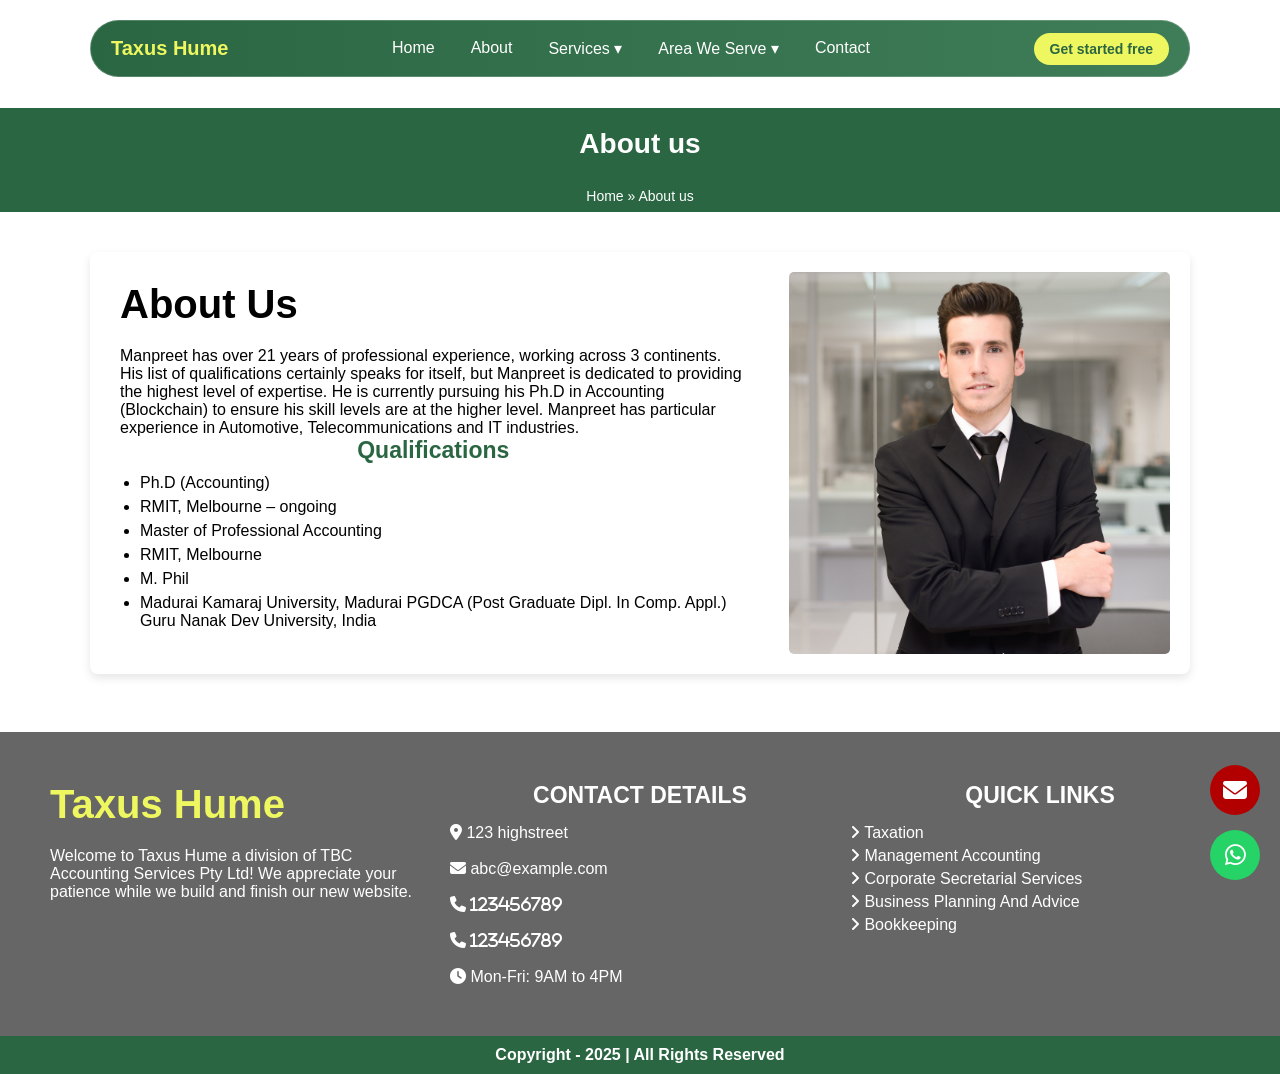
<file: about.html>
<!DOCTYPE html>
<html lang="en">

<head>
    <meta charset="UTF-8">
    <meta name="viewport" content="width=device-width, initial-scale=1.0">
    <title>Taxation</title>
    <link href="styles.css" rel="stylesheet">
    <link rel="icon" type="image/jpg" href="images/T-removebg-preview.png">
    <link rel="stylesheet" href="https://cdnjs.cloudflare.com/ajax/libs/font-awesome/6.4.2/css/all.min.css">
</head>

<body>
    <nav class="navbar">
        <div class="logo">Taxus Hume</div>
        <button class="toggle-btn">&#9776;</button>
        <ul class="nav-links">
            <button class="close-btn">&larr;</button>
            <li><a href="index.html">Home</a></li>
            <li><a href="about.html">About</a></li>
            <li class="dropdown-toggle">
                <a href="#">Services &#9662;</a>
                <ul class="dropdown">
                    <li><a href="bookkeeping.html">Book Keeping</a></li>
                    <li><a href="bpa.html">Business Planing and Advice</a></li>
                    <li><a href="css.html">Corporate Secretarial Services</a></li>
                    <li><a href="ma.html">Management Accounting</a></li>
                    <li><a href="taxation.html">Taxation</a></li>
                </ul>
            </li>
            <li class="dropdown-toggle">
                <a href="#">Area We Serve &#9662;</a>
                <ul class="dropdown">
                    <li><a href="Berwick.html">Berwick</a></li>
                    <li><a href="clyde.html">Clyde</a></li>
                    <li><a href="Cranbourne.html">Cranbourne</a></li>
                    <li><a href="Pakenham.html">Pakenham</a></li>
                </ul>
            </li>
            <li><a href="contact.html">Contact</a></li>
        </ul>
       <button class="btn"><a href="contact.html">Get started free</a></button>
    </nav>

    <script>
        document.querySelector(".toggle-btn").addEventListener("click", function () {
            document.querySelector(".nav-links").classList.toggle("active");
            this.classList.toggle("active");
        });
        document.querySelector(".close-btn").addEventListener("click", function () {
            document.querySelector(".nav-links").classList.remove("active");
            document.querySelector(".toggle-btn").classList.remove("active");
        });
        document.querySelectorAll(".dropdown-toggle > a").forEach(item => {
            item.addEventListener("click", function (e) {
                e.preventDefault();
                this.parentElement.classList.toggle("active");
            });
        });
    </script>
    <br><br><br><br><br><br>
    <div class="b-header">About us</div>
<div class="breadcrumb">Home » About us</div>

<section class="b-section">
  <div class="b-container" style="display: flex; flex-wrap: wrap; align-items: flex-start; gap: 2rem;">
    <div class="b-text-content" style="flex: 1 1 60%;">
        <h2>About Us</h2>
<p>Manpreet has over 21 years of professional experience, working across 3 continents. His list of qualifications certainly speaks for itself, but Manpreet is dedicated to providing the highest level of expertise. He is currently pursuing his Ph.D in Accounting (Blockchain) to ensure his skill levels are at the higher level. Manpreet has particular experience in Automotive, Telecommunications and IT industries.</p>

<h3>Qualifications</h3>
<ul>
<li>Ph.D (Accounting)</li>
<li>RMIT, Melbourne – ongoing</li>
<li>Master of Professional Accounting</li>
<li>RMIT, Melbourne</li>
<li>M. Phil</li>
<li>Madurai Kamaraj University, Madurai
PGDCA (Post Graduate Dipl. In Comp. Appl.)
Guru Nanak Dev University, India</li>

      </ul></div>

    <div class="b-image-content" style="flex: 1 1 35%;">
      <img src="images/manpreet.jpg" alt="Registered Tax Agent Narre Warren" style="max-width: 100%; height: auto;">
    </div>
  </div>
</section>


    
    <br>
  <footer class="footer">
        <div>
            <h2 style="color: #eef75f;">Taxus Hume</h2>
            <p>Welcome to Taxus Hume a division of TBC Accounting Services Pty Ltd! We appreciate your patience while we build and finish our new website.</p>
            <!-- <h3>GET SOCIAL</h3>
            <div class="social-icons">
                <a href="#"><i class="fab fa-facebook-f"></i></a>
                <a href="#"><i class="fab fa-instagram"></i></a>
                <a href="#"><i class="fab fa-linkedin-in"></i></a>
            </div> -->
        </div>
        <div>
            <h3>CONTACT DETAILS</h3>
            <p><i class="fas fa-map-marker-alt"></i> 123 highstreet</p><br>
            <p><i class="fas fa-envelope" href="mailto:abc@example.com"></i> abc@example.com</p><br>
            <p><i class="fas fa-phone" href="tel:123456789"> 123456789</i></p><br>
            <p><i class="fas fa-phone" href="tel:123456789"> 123456789</i></p><br>
            <p><i class="fas fa-clock"></i> Mon-Fri: 9AM to 4PM</p>
        </div>
        <div>
            <h3>QUICK LINKS</h3>
            <a href="taxation.html"><i class="fa-solid fa-angle-right"></i> Taxation</a>
            <a href="ma.html"><i class="fa-solid fa-angle-right"></i> Management Accounting</a>
            <a href="css.html"><i class="fa-solid fa-angle-right"></i> Corporate Secretarial Services</a>
            <a href="bpa.html"><i class="fa-solid fa-angle-right"></i> Business Planning And Advice</a>
            <a href="bookkeeping.html"><i class="fa-solid fa-angle-right"></i> Bookkeeping</a>
        </div>
        <!-- <div class="map">
            <h3>OUR LOCATION</h3>
            <iframe src="https://www.google.com/maps/embed?pb=!1m23!1m12!1m3!1d14011381.487906551!2d128.74315989403502!3d-30.977529665913433!2m3!1f0!2f0!3f0!3m2!1i1024!2i768!4f13.1!4m8!3e6!4m0!4m5!1s0x6ad64e8b18b15f1b%3A0x652aa278ba66847e!2s31%20Trafalgar%20Rd%2C%20Epping%20VIC%203076%2C%20Australia!3m2!1d-37.639607399999996!2d145.0083703!5e0!3m2!1sen!2sin!4v1753203490929!5m2!1sen!2sin" width="400" height="300" style="border:0;" allowfullscreen="" loading="lazy" referrerpolicy="no-referrer-when-downgrade"></iframe>
        </div> -->
    </footer>
    <div class="copyright">Copyright - 2025 | All Rights Reserved</div>
    <div class="floating-icons">
        <a href="mailto:abc@example.com" class="email-icon"><i class="fas fa-envelope"></i></a>
        <a href="tel:123456789"><i class="fab fa-whatsapp"></i></a>
        
    </div>
</body>

</html>
</file>
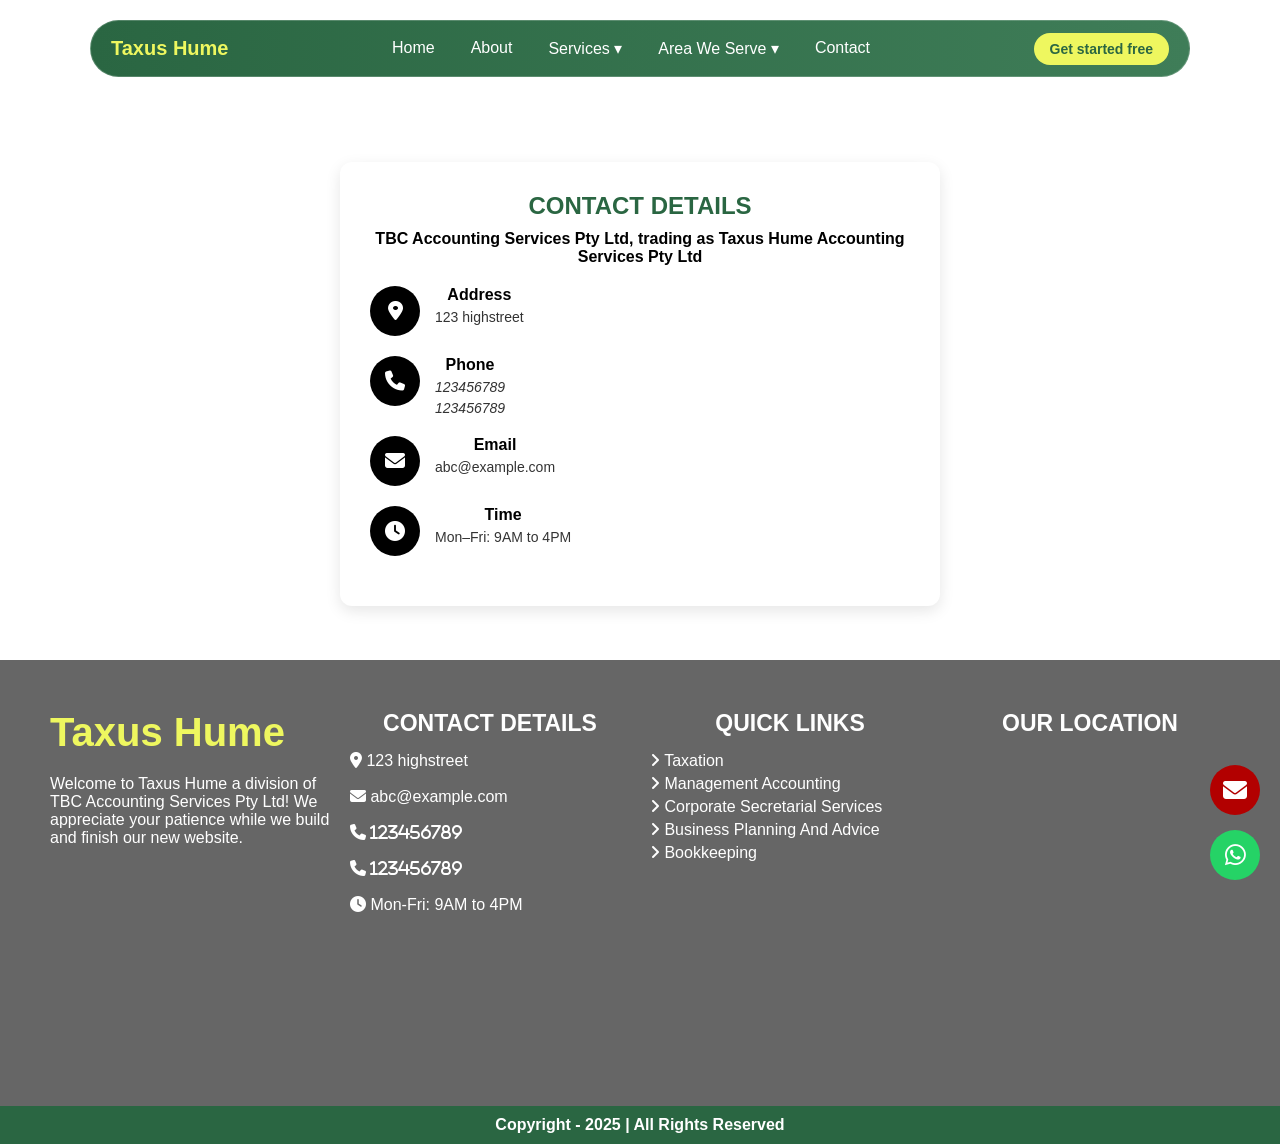
<file: contact.html>
<!DOCTYPE html>
<html lang="en">
<head>
  <meta charset="UTF-8" />
  <meta name="viewport" content="width=device-width, initial-scale=1.0"/>
  <title>Contact Details</title>
  <link rel="stylesheet" href="https://cdnjs.cloudflare.com/ajax/libs/font-awesome/6.4.2/css/all.min.css">
  <link rel="icon" type="image/jpg" href="images/T-removebg-preview.png">
  <link rel="stylesheet" href="styles.css" />
</head>
<body>
    <nav class="navbar">
        <div class="logo">Taxus Hume</div>
        <button class="toggle-btn">&#9776;</button>
        <ul class="nav-links">
            <button class="close-btn">&larr;</button>
            <li><a href="index.html">Home</a></li>
            <li><a href="about.html">About</a></li>
            <li class="dropdown-toggle">
                <a href="#">Services &#9662;</a>
                <ul class="dropdown">
                    <li><a href="bookkeeping.html">Book Keeping</a></li>
                    <li><a href="bpa.html">Business Planing and Advice</a></li>
                    <li><a href="css.html">Corporate Secretarial Services</a></li>
                    <li><a href="ma.html">Management Accounting</a></li>
                    <li><a href="taxation.html">Taxation</a></li>
                </ul>
            </li>
            <li class="dropdown-toggle">
                <a href="#">Area We Serve &#9662;</a>
                <ul class="dropdown">
                    <li><a href="Berwick.html">Berwick</a></li>
                    <li><a href="clyde.html">Clyde</a></li>
                    <li><a href="Cranbourne.html">Cranbourne</a></li>
                    <li><a href="Pakenham.html">Pakenham</a></li>
                </ul>
            </li>
            <li><a href="contact.html">Contact</a></li>
        </ul>
   <button class="btn"><a href="contact.html">Get started free</a></button>
    </nav>
    
    <script>
        document.querySelector(".toggle-btn").addEventListener("click", function() {
            document.querySelector(".nav-links").classList.toggle("active");
            this.classList.toggle("active");
        });
        document.querySelector(".close-btn").addEventListener("click", function() {
            document.querySelector(".nav-links").classList.remove("active");
            document.querySelector(".toggle-btn").classList.remove("active");
        });
        document.querySelectorAll(".dropdown-toggle > a").forEach(item => {
            item.addEventListener("click", function(e) {
                e.preventDefault();
                this.parentElement.classList.toggle("active");
            });
        });
    </script>
    <br><br><br>    <br><br><br>    <br><br><br>
  <section class="contact-section">
    <h2>Contact Details</h2>
    <p class="company-name">
      TBC Accounting Services Pty Ltd, trading as Taxus Hume Accounting Services Pty Ltd
    </p>

    <div class="contact-item">
      <div class="icon"><i class="fas fa-map-marker-alt"></i></div>
      <div class="info">
        <h4>Address</h4>
        <p> 123 highstreet</p>
      </div>
    </div>

    <div class="contact-item">
      <div class="icon"><i class="fa-solid fa-phone"></i></div>
      <div class="info">
        <h4>Phone</h4>
<p><i href="tel:123456789"> 123456789</i></p>
            <p> <i href="tel:123456789"> 123456789</i></p>
      </div>
    </div>

    <div class="contact-item">
      <div class="icon"><i class="fas fa-envelope"></i></div>
      <div class="info">
        <h4>Email</h4>
    <p><i href="mailto:abc@example.com"></i> abc@example.com</p>
      </div>
    </div>

    <div class="contact-item">
      <div class="icon"><i class="fas fa-clock"></i></div>
      <div class="info">
        <h4>Time</h4>
        <p>Mon–Fri: 9AM to 4PM</p>
      </div>
    </div>
  </section><br><br><br>
 <footer class="footer">
        <div>
            <h2 style="color: #eef75f;">Taxus Hume</h2>
            <p>Welcome to Taxus Hume a division of TBC Accounting Services Pty Ltd! We appreciate your patience while we build and finish our new website.</p>
            <!-- <h3>GET SOCIAL</h3>
            <div class="social-icons">
                <a href="#"><i class="fab fa-facebook-f"></i></a>
                <a href="#"><i class="fab fa-instagram"></i></a>
                <a href="#"><i class="fab fa-linkedin-in"></i></a>
            </div> -->
        </div>
        <div>
            <h3>CONTACT DETAILS</h3>
            <p><i class="fas fa-map-marker-alt"></i> 123 highstreet</p><br>
            <p><i class="fas fa-envelope" href="mailto:abc@example.com"></i> abc@example.com</p><br>
            <p><i class="fas fa-phone" href="tel:123456789"> 123456789</i></p><br>
            <p><i class="fas fa-phone" href="tel:123456789"> 123456789</i></p><br>
            <p><i class="fas fa-clock"></i> Mon-Fri: 9AM to 4PM</p>
        </div>
        <div>
            <h3>QUICK LINKS</h3>
            <a href="taxation.html"><i class="fa-solid fa-angle-right"></i> Taxation</a>
            <a href="ma.html"><i class="fa-solid fa-angle-right"></i> Management Accounting</a>
            <a href="css.html"><i class="fa-solid fa-angle-right"></i> Corporate Secretarial Services</a>
            <a href="bpa.html"><i class="fa-solid fa-angle-right"></i> Business Planning And Advice</a>
            <a href="bookkeeping.html"><i class="fa-solid fa-angle-right"></i> Bookkeeping</a>
        </div>
        <div class="map">
            <h3>OUR LOCATION</h3>
            <iframe src="https://www.google.com/maps/embed?pb=!1m23!1m12!1m3!1d14011381.487906551!2d128.74315989403502!3d-30.977529665913433!2m3!1f0!2f0!3f0!3m2!1i1024!2i768!4f13.1!4m8!3e6!4m0!4m5!1s0x6ad64e8b18b15f1b%3A0x652aa278ba66847e!2s31%20Trafalgar%20Rd%2C%20Epping%20VIC%203076%2C%20Australia!3m2!1d-37.639607399999996!2d145.0083703!5e0!3m2!1sen!2sin!4v1753203490929!5m2!1sen!2sin" width="400" height="300" style="border:0;" allowfullscreen="" loading="lazy" referrerpolicy="no-referrer-when-downgrade"></iframe>
        </div>
    </footer>
    <div class="copyright">Copyright - 2025 | All Rights Reserved</div>
    <div class="floating-icons">
        <a href="mailto:abc@example.com" class="email-icon"><i class="fas fa-envelope"></i></a>
        <a href="tel:123456789"><i class="fab fa-whatsapp"></i></a>
        
    </div>
</body>
</html>
</file>
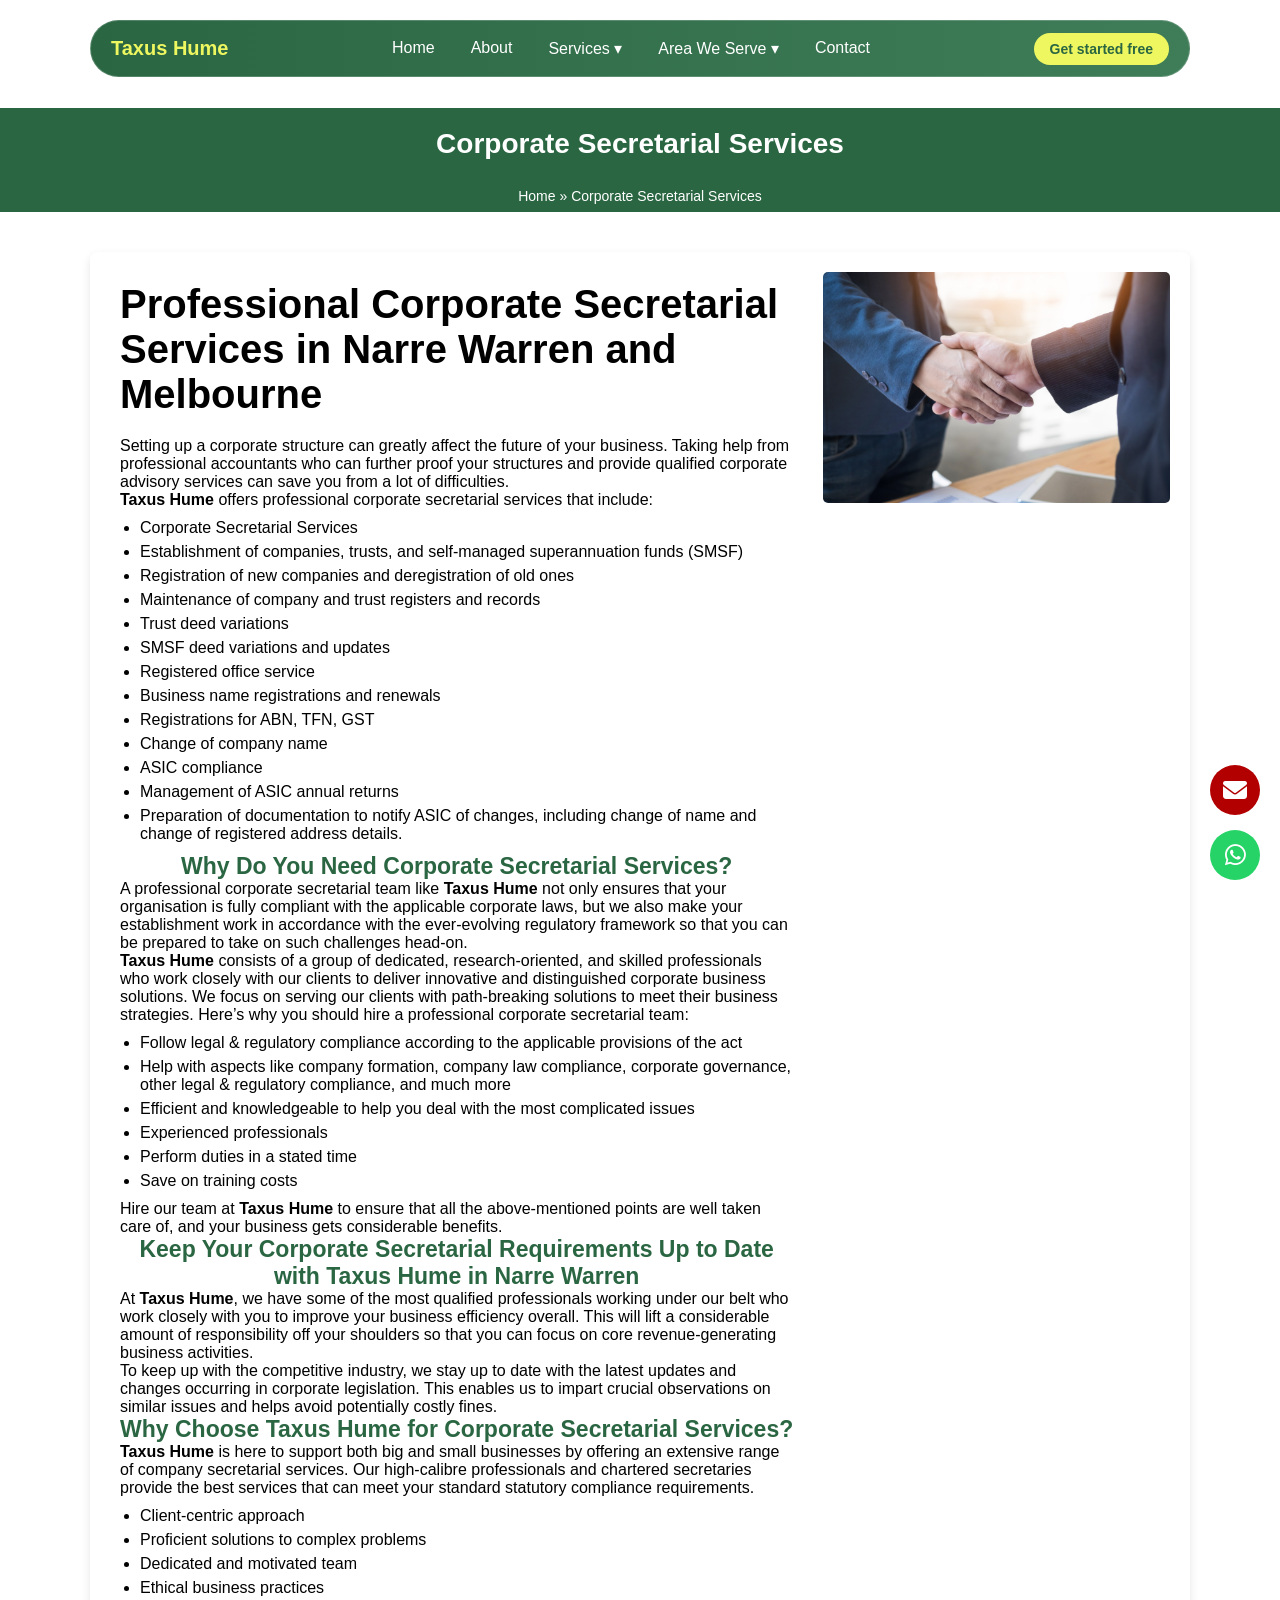
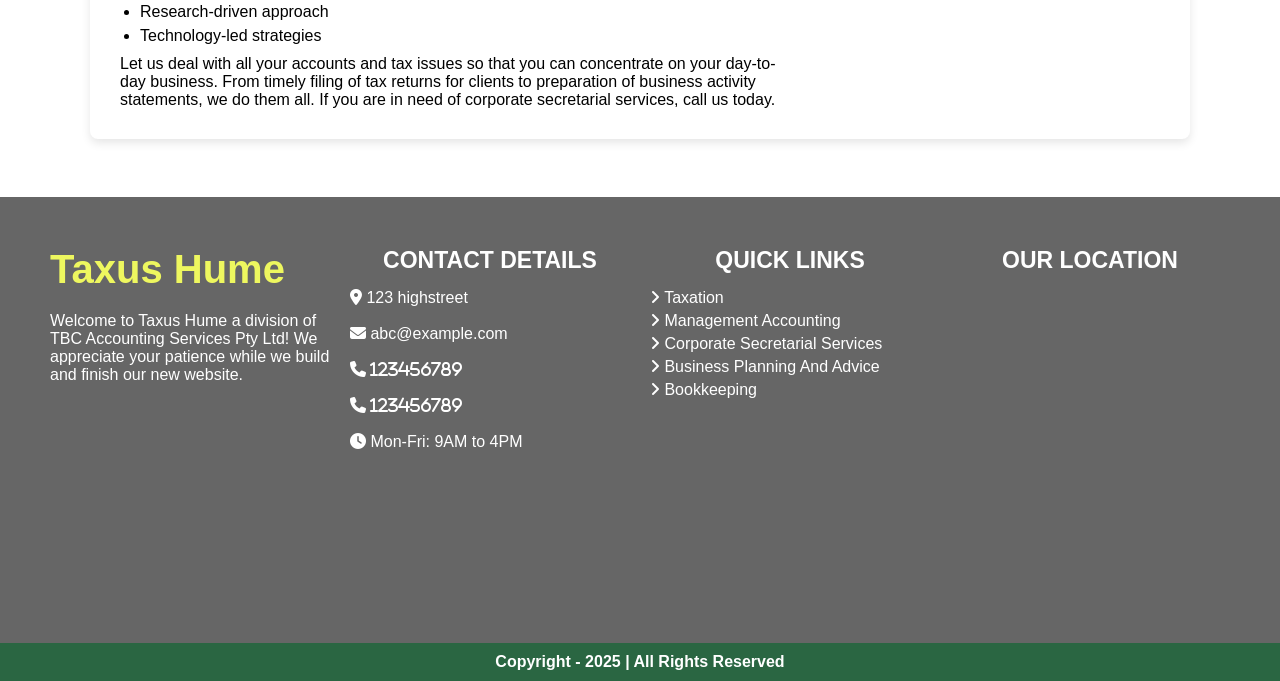
<file: css.html>
<!DOCTYPE html>
<html lang="en">

<head>
    <meta charset="UTF-8">
    <meta name="viewport" content="width=device-width, initial-scale=1.0">
    <title>Corporate Secretarial Services</title>
    <link href="styles.css" rel="stylesheet">
    <link rel="icon" type="image/jpg" href="images/T-removebg-preview.png">
    <link rel="stylesheet" href="https://cdnjs.cloudflare.com/ajax/libs/font-awesome/6.4.2/css/all.min.css">
</head>

<body>
    <nav class="navbar">
        <div class="logo">Taxus Hume</div>
        <button class="toggle-btn">&#9776;</button>
        <ul class="nav-links">
            <button class="close-btn">&larr;</button>
            <li><a href="index.html">Home</a></li>
            <li><a href="about.html">About</a></li>
            <li class="dropdown-toggle">
                <a href="#">Services &#9662;</a>
                <ul class="dropdown">
                    <li><a href="bookkeeping.html">Book Keeping</a></li>
                    <li><a href="bpa.html">Business Planing and Advice</a></li>
                    <li><a href="css.html">Corporate Secretarial Services</a></li>
                    <li><a href="ma.html">Management Accounting</a></li>
                    <li><a href="taxation.html">Taxation</a></li>
                </ul>
            </li>
            <li class="dropdown-toggle">
                <a href="#">Area We Serve &#9662;</a>
                <ul class="dropdown">
                    <li><a href="Berwick.html">Berwick</a></li>
                    <li><a href="clyde.html">Clyde</a></li>
                    <li><a href="Cranbourne.html">Cranbourne</a></li>
                    <li><a href="Pakenham.html">Pakenham</a></li>
                </ul>
            </li>
            <li><a href="contact.html">Contact</a></li>
        </ul>
<button class="btn"><a href="contact.html">Get started free</a></button>
    </nav>

    <script>
        document.querySelector(".toggle-btn").addEventListener("click", function () {
            document.querySelector(".nav-links").classList.toggle("active");
            this.classList.toggle("active");
        });
        document.querySelector(".close-btn").addEventListener("click", function () {
            document.querySelector(".nav-links").classList.remove("active");
            document.querySelector(".toggle-btn").classList.remove("active");
        });
        document.querySelectorAll(".dropdown-toggle > a").forEach(item => {
            item.addEventListener("click", function (e) {
                e.preventDefault();
                this.parentElement.classList.toggle("active");
            });
        });
    </script>
    <br><br><br><br><br><br>

<div class="b-header">Corporate Secretarial Services</div>
<div class="breadcrumb">Home » Corporate Secretarial Services</div>

<div class="b-container">
  <div class="b-text-content">
    <h2>Professional Corporate Secretarial Services in Narre Warren and Melbourne</h2>
    <p>Setting up a corporate structure can greatly affect the future of your business. Taking help from professional accountants who can further proof your structures and provide qualified corporate advisory services can save you from a lot of difficulties.</p>

    <p><strong>Taxus Hume</strong> offers professional corporate secretarial services that include:</p>

    <ul>
      <li>Corporate Secretarial Services</li>
      <li>Establishment of companies, trusts, and self-managed superannuation funds (SMSF)</li>
      <li>Registration of new companies and deregistration of old ones</li>
      <li>Maintenance of company and trust registers and records</li>
      <li>Trust deed variations</li>
      <li>SMSF deed variations and updates</li>
      <li>Registered office service</li>
      <li>Business name registrations and renewals</li>
      <li>Registrations for ABN, TFN, GST</li>
      <li>Change of company name</li>
      <li>ASIC compliance</li>
      <li>Management of ASIC annual returns</li>
      <li>Preparation of documentation to notify ASIC of changes, including change of name and change of registered address details.</li>
    </ul>

    <h3>Why Do You Need Corporate Secretarial Services?</h3>
    <p>A professional corporate secretarial team like <strong>Taxus Hume</strong> not only ensures that your organisation is fully compliant with the applicable corporate laws, but we also make your establishment work in accordance with the ever-evolving regulatory framework so that you can be prepared to take on such challenges head-on.</p>

    <p><strong>Taxus Hume</strong> consists of a group of dedicated, research-oriented, and skilled professionals who work closely with our clients to deliver innovative and distinguished corporate business solutions. We focus on serving our clients with path-breaking solutions to meet their business strategies. Here’s why you should hire a professional corporate secretarial team:</p>

    <ul>
      <li>Follow legal & regulatory compliance according to the applicable provisions of the act</li>
      <li>Help with aspects like company formation, company law compliance, corporate governance, other legal & regulatory compliance, and much more</li>
      <li>Efficient and knowledgeable to help you deal with the most complicated issues</li>
      <li>Experienced professionals</li>
      <li>Perform duties in a stated time</li>
      <li>Save on training costs</li>
    </ul>

    <p>Hire our team at <strong>Taxus Hume</strong> to ensure that all the above-mentioned points are well taken care of, and your business gets considerable benefits.</p>

    <h3>Keep Your Corporate Secretarial Requirements Up to Date with Taxus Hume in Narre Warren</h3>
    <p>At <strong>Taxus Hume</strong>, we have some of the most qualified professionals working under our belt who work closely with you to improve your business efficiency overall. This will lift a considerable amount of responsibility off your shoulders so that you can focus on core revenue-generating business activities.</p>

    <p>To keep up with the competitive industry, we stay up to date with the latest updates and changes occurring in corporate legislation. This enables us to impart crucial observations on similar issues and helps avoid potentially costly fines.</p>

    <h3>Why Choose Taxus Hume for Corporate Secretarial Services?</h3>
    <p><strong>Taxus Hume</strong> is here to support both big and small businesses by offering an extensive range of company secretarial services. Our high-calibre professionals and chartered secretaries provide the best services that can meet your standard statutory compliance requirements.</p>

    <ul>
      <li>Client-centric approach</li>
      <li>Proficient solutions to complex problems</li>
      <li>Dedicated and motivated team</li>
      <li>Ethical business practices</li>
      <li>Research-driven approach</li>
      <li>Technology-led strategies</li>
    </ul>

    <p>Let us deal with all your accounts and tax issues so that you can concentrate on your day-to-day business. From timely filing of tax returns for clients to preparation of business activity statements, we do them all. If you are in need of corporate secretarial services, call us today.</p>
  </div>

  <div class="b-image-content">
    <img src="images/hand.jpg" alt="Corporate Secretarial Services Image">
  </div>
</div>



    <br>
    <footer class="footer">
        <div>
            <h2 style="color: #eef75f;">Taxus Hume</h2>
            <p>Welcome to Taxus Hume a division of TBC Accounting Services Pty Ltd! We appreciate your patience while we build and finish our new website.</p>
            <!-- <h3>GET SOCIAL</h3>
            <div class="social-icons">
                <a href="#"><i class="fab fa-facebook-f"></i></a>
                <a href="#"><i class="fab fa-instagram"></i></a>
                <a href="#"><i class="fab fa-linkedin-in"></i></a>
            </div> -->
        </div>
        <div>
            <h3>CONTACT DETAILS</h3>
            <p><i class="fas fa-map-marker-alt"></i> 123 highstreet</p><br>
            <p><i class="fas fa-envelope" href="mailto:abc@example.com"></i> abc@example.com</p><br>
            <p><i class="fas fa-phone" href="tel:123456789"> 123456789</i></p><br>
            <p><i class="fas fa-phone" href="tel:123456789"> 123456789</i></p><br>
            <p><i class="fas fa-clock"></i> Mon-Fri: 9AM to 4PM</p>
        </div>
        <div>
            <h3>QUICK LINKS</h3>
            <a href="taxation.html"><i class="fa-solid fa-angle-right"></i> Taxation</a>
            <a href="ma.html"><i class="fa-solid fa-angle-right"></i> Management Accounting</a>
            <a href="css.html"><i class="fa-solid fa-angle-right"></i> Corporate Secretarial Services</a>
            <a href="bpa.html"><i class="fa-solid fa-angle-right"></i> Business Planning And Advice</a>
            <a href="bookkeeping.html"><i class="fa-solid fa-angle-right"></i> Bookkeeping</a>
        </div>
        <div class="map">
            <h3>OUR LOCATION</h3>
            <iframe src="https://www.google.com/maps/embed?pb=!1m23!1m12!1m3!1d14011381.487906551!2d128.74315989403502!3d-30.977529665913433!2m3!1f0!2f0!3f0!3m2!1i1024!2i768!4f13.1!4m8!3e6!4m0!4m5!1s0x6ad64e8b18b15f1b%3A0x652aa278ba66847e!2s31%20Trafalgar%20Rd%2C%20Epping%20VIC%203076%2C%20Australia!3m2!1d-37.639607399999996!2d145.0083703!5e0!3m2!1sen!2sin!4v1753203490929!5m2!1sen!2sin" width="400" height="300" style="border:0;" allowfullscreen="" loading="lazy" referrerpolicy="no-referrer-when-downgrade"></iframe>
        </div>
    </footer>
    <div class="copyright">Copyright - 2025 | All Rights Reserved</div>
    <div class="floating-icons">
        <a href="mailto:abc@example.com" class="email-icon"><i class="fas fa-envelope"></i></a>
        <a href="tel:123456789"><i class="fab fa-whatsapp"></i></a>
        
    </div>
</body>

</html>
</file>
<file: styles.css>
* {
            margin: 0;
            padding: 0;
            box-sizing: border-box;
            font-family: Arial, sans-serif;
            max-width: 100%;
        }
body a{
    text-decoration: none;
}
        body {
            background-color: #fff;
            display: flex;
            flex-direction: column;
            align-items: center;
            text-align: center;
            min-height: 100vh;
            justify-content: center;
        }

        html,
        body {
            overflow-x: hidden;
            /* Prevents horizontal scrolling */
            width: 100vw;
            /* Ensures no extra width */
        }

        .navbar {
            display: flex;
            align-items: center;
            justify-content: space-between;
            background: linear-gradient(to right, #2a6642, #3F7D58);
            padding: 10px 20px;
            width: 90%;
            max-width: 1100px;
            border-radius: 40px;
            border: 1px solid rgba(255, 255, 255, 0.2);
            position: fixed;
            top: 20px;
            left: 50%;
            transform: translateX(-50%);
        }

        .logo {
            color: #eef75f;
            font-size: 20px;
            font-weight: bold;
        }

        .nav-links {
            display: flex;
            list-style: none;
            gap: 20px;
            position: relative;
        }

        .nav-links li {
            position: relative;
        }

        .nav-links a {
            text-decoration: none;
            color: white;
            font-size: 16px;
            font-weight: 500;
            padding: 8px;
            display: block;
        }

        .nav-links a:hover {
            color: #eef75f;
        }

        .dropdown {
            display: none;
            position: absolute;
            top: 100%;
            left: 0;
            background: #3F7D58;
            list-style: none;
            padding: 10px 0;
            border-radius: 10px;
            min-width: 150px;
        }

        .dropdown li {
            padding: 5px 15px;
        }

        .dropdown a {
            color: white;
            font-size: 14px;
            display: block;
            padding: 5px;
        }

        .nav-links li:hover .dropdown {
            display: block;
        }

        .dropdown a:hover {
            color: #eef75f;
        }

        .btn {
            background: #eef75f;
            color: #2a6642;
            padding: 8px 16px;
            border-radius: 20px;
            font-size: 14px;
            font-weight: bold;
            border: none;
            cursor: pointer;
        }
        .btn a {
             color: #2a6642;;
        }
        .hero-section {
            display: flex;
            align-items: center;
            justify-content: space-between;
            flex-wrap: wrap;
            width: 90%;
            max-width: 1100px;
            margin-top: 100px;
            padding: 60px 0;
        }

        /* Text styling */
        .hero-text {
            flex: 1;
            color: #2a6642;
            font-size: 36px;
            font-weight: bold;
            line-height: 1.2;
        }

        .hero-text span {
            color: #eef75f;
        }

        .hero-subtext {
            color: #2a6642;
            font-size: 18px;
            margin-top: 10px;
        }

        .book-btn {
            background: #eef75f;
            color: #2a6642;
            padding: 16px 16px;
            border-radius: 20px;
            font-size: 14px;
            font-weight: bold;
            border: none;
            cursor: pointer;
        }

        /* Image styling */
        .hero-image {
            flex: 1;
            display: flex;
            justify-content: center;
        }

        .hero-image img {
            width: 100%;
            max-width: 500px;
            border-radius: 10px;
        }

        /* Responsive Styles */
        @media (max-width: 1024px) {
            .hero-section {
                flex-direction: column;
                text-align: center;
            }

            .hero-text {
                font-size: 28px;
            }

            .hero-image {
                margin-top: 20px;
            }
        }

        @media (max-width: 768px) {
            .hero-text {
                font-size: 24px;
            }

            .book-btn {
                padding: 12px 14px;
                font-size: 12px;
            }
        }

        /*  */
        .toggle-btn {
            display: block;
            font-size: 24px;
            background: none;
            border: none;
            color: white;
            cursor: pointer;
            position: absolute;
            left: 50%;
            transform: translateX(-70%);
            z-index: 1001;
        }

        .close-btn {
            display: none;
            background: none;
            border: none;
            color: white;
            font-size: 18px;
            cursor: pointer;
            text-align: left;
            margin-bottom: 10px;
        }

        @media (min-width: 1025px) {
            .toggle-btn {
                display: none;
            }
        }

        @media (min-width: 320px) {
            .toggle-btn {
                left: 48%;
            }
        }

        @media (max-width: 1024px) {
            .nav-links {
                position: fixed;
                top: 0;
                right: -100%;
                width: 250px;
                height: 100vh;
                background: #3F7D58;
                flex-direction: column;
                gap: 15px;
                padding: 20px;
                transition: right 0.3s ease;
                z-index: 1000;

            }

            .nav-links.active {
                right: 0;
            }

            .toggle-btn.active {
                display: none;
            }

            .dropdown {
                display: none;
                position: static;
                background: none;
                padding: 0;
            }

            .dropdown-toggle.active .dropdown {
                display: block;
            }

            .close-btn {
                display: block;
            }
        }

        /*  */
        .text-container {
            display: flex;
            width: 80%;
            height: 60vh;
            background: white;
            box-shadow: 0 0 10px rgba(0, 0, 0, 0.2);
            overflow: hidden;
            border-radius: 20px;
        }

        .image-section {
            flex: 1;
        }

        .image-section img {
            width: 100%;
            height: 100%;
            object-fit: cover;
        }

        .text-section {
            flex: 1;
            padding: 20px;
            overflow-y: auto;
            max-height: 100%;
        }

        /* Green Scrollbar */
        .text-section::-webkit-scrollbar {
            width: 8px;
        }

        .text-section::-webkit-scrollbar-thumb {
            background: #eef75f;
            border-radius: 4px;
        }

        .text-section::-webkit-scrollbar-track {
            background: #f1f1f1;
        }

        /* Responsive Design */
        @media (max-width: 1024px) {

            /* Tablet */
            .text-container {
                height: 30vh;
            }
        }

        .text-section {
            flex: 1;
            padding: 20px;
            margin-left: 20px;
            /* Added space between image and text */
            overflow-y: auto;
            max-height: 100%;
        }

        .text-section li {
            text-align: left;
        }

        /* Responsive Design */
        @media (max-width: 768px) {

            /* Mobile */
            .text-container {
                flex-direction: column;
                height: 90vh;
                width: 90%;
            }

            .image-section {
                height: 40%;
            }

            .image-section img {
                height: 100%;
            }

            .text-section {
                flex: 1;
                max-height: 60%;
                overflow-y: auto;
                margin-left: 0;
                /* Removes margin on small screens for alignment */
            }
        }

        h3 {
            color: #2a6642;
            align-items: center;
            font-size: 23px;
            text-align: center;
        }

        @media (max-width: 768px) {
            h3 {
                font-size: 18px;
                margin: 15px;
            }
        }

        /* For devices with a max width of 480px */
        @media (max-width: 480px) {
            h3 {
                font-size: 18px;
                margin: 15px;
            }
        }

        /*  */
        .why-choose-us {
            padding: 50px 9%;
            background: rgba(0, 0, 0, 0.6);
            color: white;
            text-align: center;
        }

        h2 {
            font-size: 2.5rem;
            margin-bottom: 20px;
        }

        h2 span {
            color: #eef75f;
        }

        .features {
            display: flex;
            justify-content: center;
            gap: 20px;
            flex-wrap: wrap;
            margin-top: 30px;
        }

        .feature-box {
            background: rgba(255, 255, 255, 0.2);
            border: 1px solid rgba(255, 255, 255, 0.3);
            backdrop-filter: blur(10px);
            padding: 20px;
            border-radius: 10px;
            width: 220px;
            max-width: 100%;
            text-align: center;
            transition: 0.3s;
        }

        .feature-box:hover {
            background: rgba(255, 255, 255, 0.4);
        }

        .feature-box i {
            width: 50px;
            font-size: 50px;
            margin-bottom: 10px;
        }

        /* Responsive Styles */
        @media (max-width: 768px) {
            h2 {
                font-size: 2rem;
            }

            .feature-box {
                width: 90%;
                max-width: 300px;
            }
        }

        /*  */
        .s-container {
            max-width: 1100px;
            margin: auto;
            padding: 20px;
        }

        .services h1 {
            font-size: 32px;
            color: black;
        }

        .highlight {
            color: #eef75f;
        }

        .description {
            font-size: 16px;
            color: #555;
            margin-bottom: 30px;
        }

        .services {
            display: flex;
            flex-wrap: wrap;
            justify-content: center;
            gap: 20px;
        }

        .service-box {
            background: white;
            padding: 15px;
            border-radius: 8px;
            box-shadow: 0 0 10px rgba(0, 0, 0, 0.1);
            width: 300px;
            text-align: left;
            transition: transform 0.3s;
        }

        .service-box:hover {
            transform: translateY(-5px);
        }

        .service-box img {
            width: 100%;
            height: 180px;
            object-fit: cover;
            border-radius: 8px;
        }

        .services h2 {
            color: #2a6642;
            font-size: 18px;
            margin-top: 10px;
        }

        .services p {
            font-size: 13px;
            color: black;
        }

        .service-box button {
            background-color: #2a6642;
            color: white;
            border: none;
            padding: 8px 12px;
            border-radius: 5px;
            cursor: pointer;
            font-size: 13px;
            margin-top: 10px;
        }

        .service-box button:hover {
            background-color: #3F7D58;
        }

        @media (max-width: 768px) {
            .s-container {
                padding: 15px;
            }

            .service-box {
                width: 100%;
                max-width: 95%;
            }

            .description {
                font-size: 14px;
            }

            .services h1 {
                font-size: 26px;
            }
        }

        @media (max-width: 480px) {
            .services h1 {
                font-size: 22px;
            }

            .description {
                font-size: 13px;
            }

            .service-box {
                padding: 12px;
            }

            .services h2 {
                font-size: 16px;
            }

            button {
                font-size: 12px;
                padding: 6px 10px;
            }
        }

        /*  */

        .footer {
            background: rgba(0, 0, 0, 0.6);
            padding: 40px;
            display: flex;
            flex-wrap: wrap;
            justify-content: space-between;
            color: #fff;
            text-align: left;
            align-items: left;
        }

        .footer div {
            flex: 1;
            min-width: 250px;
            margin: 10px;
        }

        .footer h3 {
            margin-bottom: 15px;
            color: #fff;
        }

        .footer h3:hover,
        .footer a:hover,
        .footer i:hover {
            color: #eef75f;
        }

        .footer a {
            color: #fff;
            text-decoration: none;
            display: block;
            margin: 5px 0;
        }

        .social-icons a {
            display: inline-block;
            margin-right: 10px;
            font-size: 20px;
            border: 1px solid #fff;
            padding: 8px;
            border-radius: 5px;
        }

        .map img {
            width: 100%;
            max-width: 250px;
        }

        .floating-icons {
            position: fixed;
            bottom: 20px;
            right: 20px;
            display: flex;
            flex-direction: column;
            gap: 15px;
        }

        .floating-icons a {
            display: flex;
            align-items: center;
            justify-content: center;
            width: 50px;
            height: 50px;
            border-radius: 50%;
            background: #25d366;
            color: white;
            font-size: 24px;
            text-decoration: none;
        }

        .floating-icons .email-icon {
            background: #b20000;
        }

        .copyright {
            background-color: #2a6642;
            text-align: center;
            padding: 10px;
            color: white;
            font-weight: bold;
            width: 100%;
            margin-top: auto;
            /* Pushes footer down when content is short */
        }


        @media (max-width: 768px) {
            .footer {
                flex-direction: column;
                text-align: left;
                align-items: left;
            }

            .footer h2,
            h3,
            p,
            a {
                flex-direction: column;
                text-align: left;
                align-items: left;
                margin-left: auto;
                margin-right: 20px;
            }

            .footer div {
                min-width: 100%;
            }

            .social-icons {
                display: flex;
                justify-content: center;
            }

            .social-icons a {
                margin: 5px;

            }

            .floating-icons {
                right: 10px;
                bottom: 10px;
            }
        }

        .b-header {
            background-color: #2a6642;
            color: white;
            padding: 20px 0;
            font-size: 28px;
            font-weight: bold;
            width: 100%;
        }

        .breadcrumb {
            background-color: #2a6642;
            padding: 8px 0;
            color: white;
            font-size: 14px;
            width: 100%;
        }

        .b-container {
            max-width: 1100px;
            margin: 40px 20px;
            padding: 20px;
            display: grid;
            grid-template-columns: 2fr 1fr;
            gap: 20px;
            background-color: white;
            box-shadow: 0px 4px 10px rgba(0, 0, 0, 0.1);
            border-radius: 8px;
            text-align: left;
        }

        .b-text-content {
            padding: 10px;
        }

        .b-image-content {
            display: flex;
            justify-content: center;
            align-items: start;
        }

        .b-image-content img {
            width: 100%;
            max-width: 400px;
            height: auto;
            border-radius: 5px;
        }

        .b-highlight {
            font-weight: bold;
        }

        .b-red-text {
            color: #a02d2d;
            font-weight: bold;
        }

        .b-container ul {
            padding-left: 20px;
            margin: 10px 0;
        }

        .b-container li {
            margin-bottom: 6px;
        }

        @media (max-width: 768px) {
            .b-container {
                grid-template-columns: 1fr;
                text-align: center;
            }

            .b-text-content,
            .b-image-content {
                padding: 10px;
            }

            .b-image-content {
                order: -1;
            }
        }

        /*  */

.contact-section {
    max-width: 600px;
    background: #fff;
    margin: auto;
    padding: 30px;
    border-radius: 12px;
    box-shadow: 0 5px 15px rgba(0,0,0,0.1);
    opacity: 0;
    transform: translateY(30px);
    animation: fadeInUp 1s ease-out forwards;

    position: relative;
    z-index: -1; /* Ensure this is lower than the navbar's dropdown */
}



        @keyframes fadeInUp {
            to {
                opacity: 1;
                transform: translateY(0);
            }
        }

        .contact-section h2 {
            color: #2a6642;
            font-size: 24px;
            margin-bottom: 10px;
            text-transform: uppercase;
            opacity: 0;
            animation: fadeIn 1s ease forwards;
            animation-delay: 0.3s;
        }

        @keyframes fadeIn {
            to {
                opacity: 1;
            }
        }

        .company-name {
            font-weight: bold;
            margin-bottom: 20px;
            opacity: 0;
            animation: fadeIn 1s ease forwards;
            animation-delay: 0.6s;
        }

        .contact-item {
            display: flex;
            align-items: flex-start;
            margin-bottom: 20px;
            opacity: 0;
            transform: translateY(20px);
            animation: fadeSlide 0.8s ease forwards;
        }

        .contact-item:nth-child(3) {
            animation-delay: 0.9s;
        }

        .contact-item:nth-child(4) {
            animation-delay: 1.1s;
        }

        .contact-item:nth-child(5) {
            animation-delay: 1.3s;
        }

        .contact-item:nth-child(6) {
            animation-delay: 1.5s;
        }

        @keyframes fadeSlide {
            to {
                opacity: 1;
                transform: translateY(0);
            }
        }

        .icon {
            min-width: 50px;
            height: 50px;
            background: #000;
            color: #fff;
            border-radius: 50%;
            display: flex;
            align-items: center;
            justify-content: center;
            margin-right: 15px;
            font-size: 20px;
            transition: transform 0.3s ease, background 0.3s ease;
        }

        .icon:hover {
            transform: scale(1.15);
            background: #2a6642;
        }

        .info h4 {
            margin: 0;
            font-size: 16px;
            font-weight: 600;
        }

        .info p {
            margin: 5px 0 0;
            color: #333;
            font-size: 14px;
        }

        @media (max-width: 600px) {
            .contact-item {
                flex-direction: column;
                align-items: flex-start;
            }

            .icon {
                margin-bottom: 10px;
            }
            .contact-section{
                margin-top: 70px;
            }
        }
</file>
